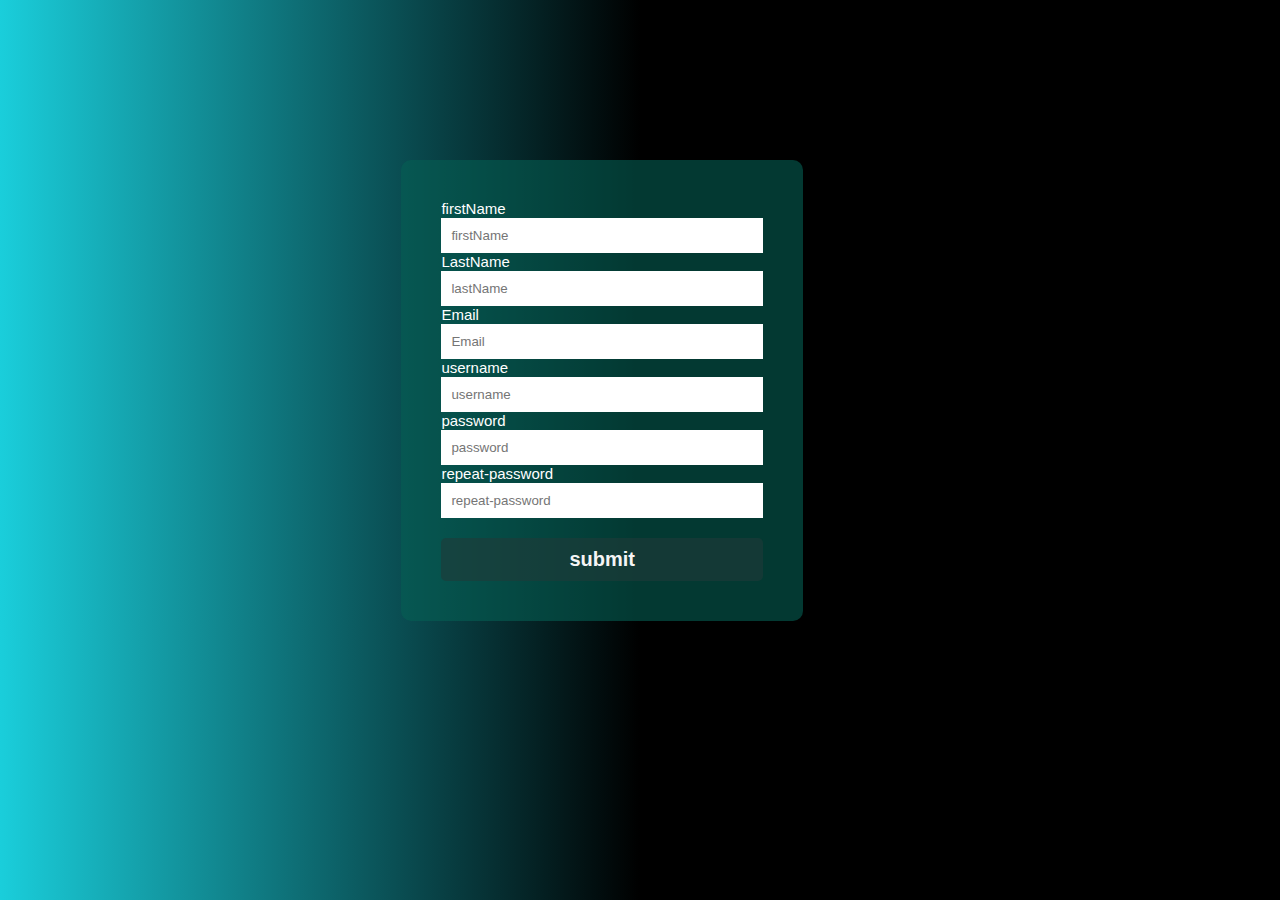
<file: signup.html>
<!DOCTYPE html>
<html lang="en">
<head>
    <meta charset="UTF-8">
    <meta http-equiv="X-UA-Compatible" content="IE=edge">
    <meta name="viewport" content="width=device-width, initial-scale=1.0">
<link rel ="stylesheet"  href="cardshop.css">

    <title>signup</title>
</head>
<body>
    <body>
        <div class="sig">
    <div class="sign-container">
    <form class="for" action="/">
    
    <label for = "FirstName" >firstName</label>
    <input type="text" id="FirstName"  placeholder="firstName" required>
    
    <label for = "LastName" >LastName</label>
    <input type="text" id="LastName"  placeholder="lastName" required>
    
    <label for ="email" >Email</label>
    <input type="email"  id="email" name="email"  placeholder="Email" required>
    
    <label for ="user">username</label>
    <input type="text"  id="user" name="username"  placeholder="username" required>
    
    <label for ="password1" >password</label>
    <input type="password"  id="password1" name="password"  placeholder="password" required>
    
    <label for ="password2" >repeat-password</label>
    <input type="password"  id="password" name="password2"  placeholder="repeat-password" required>
    
    <button onclick="submit()" class="submi"> submit </button>
    </form>
    
    </div>
      </div>
   
</body>
</html>
</file>
<file: cardshop.css>
*{
    margin: 0;
    padding: 0;
box-sizing: border-box;
}



.bac{
  position: absolute;
  top: -300%;
background-color: #a4f4fa;
z-index: -1;
  bottom: -650%;
  left: -100%;
   right: -80%;
   opacity: 0.5;
}

.color{
  background-color: #0f1018;
  border-radius: 5px;
}

body{

  background-image: linear-gradient(to left, rgb(0, 0, 0),black, rgb(26, 206, 219) );
  font-family: 'Franklin Gothic Medium', 'Arial Narrow', Arial, sans-serif;
  width: 100%;
height: auto;
font-family: 'Open Sans', sans-serif,'Roboto Condensed', sans-serif;

}

main{
  background-attachment: fixed;
  background-size: contain;
}

.bod{
  position: absolute;
  top: 80px;
  left: 0;
  right: 0;
  bottom: 0;
;
 
}


/*///////////*/

@media screen  and (min-width: 720px){
  

  

 .lis{
  list-style-type: none;
  font-size: 1.3em;
  cursor: pointer;
  
  

}

.carouse {
  margin-top: 40px;
}

.lis,.active{
  color: rgb(145, 124, 124);
}

.active{
  color:#a4f4fa;
}

.lis, a{
  padding: 10px;
  text-decoration: none;
  

}
.lis:hover{
  color: #24edfc;
  cursor: pointer;
}

.input{

  width: 400px;
}
.form{
  margin-left: -320px;
}
.search-nav{
  margin-left: -209px;
}

.ull{
  background-color: #181e1f;
   margin-left: -350px;
    display: flex;
     position: absolute;
     top: 0;
      left: 350px;
       right: 0;
        justify-content:left;
          text-align: center; 
          margin-top: 140px;
          height: 50px;
          z-index: 2;
}

}
/*///////////*/


@media screen and (max-width: 720px) {
 


  .input{
    margin-left: 45%;
  }
}



.carouse{
  z-index: 1;
  position: relative;
}


.fon1{
  color: #b0f7fd;
  }


.image{
box-shadow: 1px 1px 5px 0px #24edfc inset;
border-radius: 5px;
}




.image:hover{
  opacity: 0.7;
  box-shadow: 1px 1px 5px 0px #fc2490 inset;
}




main{
  background-image: url("walpa.jpg");

padding-bottom: 2px;

}

.clss{
  animation: 3s down ;
  position: relative;
  animation-fill-mode: both;
-webkit-animation:down 3s ;
-webkit-animation-fill-mode: both;
}

.dow{
  animation: dow 3s ;
}



.footer{
  width: 100%;
}



@media screen and (max-width: 885px) {
 
  
 .form{
  display: flex;
  float: right;
  width: 100%;
  margin-right: 150px
px;

}
}

@keyframes dow {
  from{
  

    transform:scale(1);
    transform: rotate(-70deg);

  }
  50%{
   
    transform:scale(1.2);

    transform: rotate(-70);
    
  }

  to{
   
    transform: rotate(-70deg);

    transform:scale(1.3);
  }
}

@-webkit-keyframes down{
from{
  top: 0px;
  -webkit-transform: scale(0);

}
to{
  top: 200px;
  -webkit-transform: translateY();
  -webkit-transform: scale(1);
}


}


@keyframes down {
  from{
    top: 0px;
    transform: scale(1,2);
  }
  
  to{
    top: 200px;
    transform:translateY();
  }

  
}

/*////*/
.fo{
  background: rgba(221, 204, 219, 0.9);
position: relative;
height: 100%;
border: 2px solid black;
border-radius: 10px;
border: none;
display: none;
margin-top: 50%;
margin-left: 20px;
margin-right: 20px;
padding-bottom: 20px;
}



.animation{
   -webkit-animation: animated 0.6s;
   animation: animated 0.6s;
}


.content{
  display: none;
}


@-webkit-keyframes animated{

   from{-webkit-transform: scale(0)};
   to{-webkit-transform: scale(2); z-index: auto
  };
}
@keyframes animated {

   from{ transform: scale(0)};
   to{transform: scale(2); z-index: auto };
   
}



.top{
   position: absolute;
   top: 0;
   left: 0;
   cursor: pointer;
text-decoration: none;
color:rgba(32, 200, 241, 0.4);
}

.top:hover{
   color:rgba(32, 200, 241, 0.9);

}

.labely,.inputy{
   text-align: center;
   display: flex;
   border: none;
   border-radius: 3px ;
  
}

.inputy{
   padding: 10px;
text-align: left;
}


.labely{
   color: lightgray;
  
   font-size: 16px;
margin-top: 20px;
margin-left: 5px;
} 
.logon{
padding: 15%;
margin-top: -260px;
}
.login{

   display: flex;
}

.lo{
   position: fixed;
   top: 0;
margin: 25% 20px 25px 45%;
   justify-content: center;
   background-color: aqua;
   border-radius: 5px;
   background-color: rgba(12, 11, 12, 0.6);
   padding: 15px;
   width: 100px;
   text-align: center;
   font-weight: bold;
   color: aquamarine;
   cursor: pointer;
   
}
.lo:hover{

   background-color: aqua;
}

.log{
margin-top: 25px;
background:none;
border: 4px solid aqua;
padding: 5px 10px;
border-radius: 8px;

color: aqua;
}

.log:hover{
background-color: aqua;
color: black;
}

.sign{

 
   padding: 10px;
   border: none;
   width: 70px;
   background-color: rgba(74, 5, 95, 0.3);
   position: absolute;
   top:0;
   right: 0;
   border-radius: 20px;
}

.sign a{
   text-decoration: none;
   color: black;
   font-weight: bold;
   padding-left: 0;
}

.sign:hover{
   border: 2px solid rgb(11, 202, 216);
   color: rgb(8, 5, 5); 

}

.sig{
   width: 80%;

   margin-top: 90px;

margin-left: 50px;
}


.sign-container{
width: 60%;
background-color: rgba(120, 163, 228, 0.6);
height: 100%;
border-radius: 10px;
margin: 5% 0 0 25%;


}

.sign-container label{
   color: white;
   font-size: 15px;
   
}
.sign-container, label>input{
   margin-left:  0;
   margin-right:   0;
   padding: 50px;
}

.sign-container input{
   width: 100%;
padding: 10px ;
}  

.submi{
   margin-top: 20px;
   padding: 10px;
   width:100%;
   background-color: rgba(31, 59, 56, 0.6);
   border: none;
   border-radius: 5px;
   font-weight: bold;
   font-size: 20px;
   color:whitesmoke
}

.submi:hover{
background-color: rgba(31, 59, 5);
color: black;
}

.forgot{
   position: absolute;
   bottom: 0;
   right: 0;
   background: none;
   border: none;
   padding: 15px;
  cursor: pointer;
}

.forgot:hover{
   color: red;
}


.cancel{
  position: absolute;
  bottom: 0;
  left: 0;
   text-align: center;
   background-color: rgba(14, 6, 22, 0.4);
   border: none;
   color: rgba(12, 11, 12, 0.6);
   border-radius: 5px;
   padding: 10px;
  margin: 0 0 10px 10px;
cursor: pointer;
}

.cancel:hover{
   color: rgba(172, 107, 172, 0.9);
   background-color: rgba(17, 223, 216, 0.9);
}




.size{
background: content-box; 

}


@media screen and (min-width: 488px){
  main{
    margin-top: 40px;
  }
  .ull {
    background-color: #181e1f;
    margin-left: -350px;
    display: flex;
    position: absolute;
    top: 0;
    left: 350px;
    right: 0;
    justify-content: left;
    text-align: center;
    margin-top: 140px;
    height: 50px;
    z-index: 2;
}

.lis, a {
  padding: 10px;
  text-decoration: none;
}
.lis {
  list-style-type: none;
  font-size: 1.3em;
  cursor: pointer;
}
.lis, .active {
  color: rgb(145, 124, 124);
}

}

@media screen and (min-width:720px ) {
   .fo1{
       background: rgba(76, 5, 67, 0.9);
    position: relative;
    height: auto;
    width: 40%;
    border: 2px solid black;
    border-radius: 10px;
    border: none;
   
         align-self: center;
    margin-left: 400px;
    margin-right: 500px;
margin-top: 70px;


   }


   input{
width: 100%;
padding: 12px;
border: none;
display:table;

   }


   .sig{
       width: 80%;
       padding: 20px 20px 0 0;
       margin-top: 90px;
       display: block;
     
   }
   
   .sign-container{
   width: 40%;
   background-color: rgba(5, 95, 83, 0.6);
   height: 100%;
   margin: 5% 0 0 35%;
   padding: 40px;
   border-radius: 10px;
   
   }
      
      

}




/*///*/

.contan{
  z-index: 4;
  position: absolute;
  top: 0;
  left: 0;
  right: 0;


}


#open{
  display: none;
}

.dro:hover{
 cursor: pointer;
}

.border{
  border-radius: 5px;
}

.box2, .bo{
  border-radius: 5px;
}


.close{
  font-size: 50px;
  padding: 5px; 
  position: absolute;
  right:20px;
margin-top: -30px;
color: black;

}



.fa-search{
  color: black;
}

.item-1{
    display: flex;
margin-right: 40px;

   
}


.search-nav{
display: flex;  
justify-content: center;
width: 90%;
margin-left: 5%;

margin-right: 15%;
  margin-top: -80px;
}


.bordr:hover{
border: 2px solid rgb(7, 211, 150);
}


.click{
  text-align: center;
  margin-top: 15px;
 color: red;
}


.circle{
  position: absolute;
  top:0;

  
}

.circle:before{
  

  border-color: #7c7c7c;

  background: linear-gradient(top, rgba(38, 38, 38, 0.8), #e6e6e6 25%, #ffffff 38%, #c5c5c5 63%, #f7f7f7 87%, rgba(38, 38, 38, 0.8));
  background: -webkit-linear-gradient(top, rgba(38, 38, 38, 0.5), #e6e6e6 25%, #ffffff 38%, rgba(0, 0, 0, 0.25)  63%, #e6e6e6 87%, rgba(38, 38, 38, 0.4));


  border-radius: 50%;
  box-shadow: 1px 1px 8px silver;
  content: '';
text-align: center;
  color: whitesmoke;
position: absolute;
top: 4px;
right: 4px;
left: 4px;
bottom: 4px;
padding: 7px;
}

.form{
    width: 50%;
margin-left: 15%;
margin-right: 15%;
}





.input,.button{
padding: 10px;    
margin-top: 65px;


}


.nbtn{
  margin-bottom:50px;
  justify-content: center;
  margin-left: 200px;
  
}

.nbtn >button{
 width: 50px;
  height: 30px;
}

.dropdown{
  display: none;
}
/*//            input       //*/ 
.input{
    border:none;
  border-top-left-radius: 20px;
  border-bottom-left-radius:20px ;
  border-top-right-radius: 20px;
  border-bottom-right-radius: 20px;
 

border: aqua 2px solid;
border-right: none;
border-top-color: rgb(33, 139, 60);
border-left-color: rgb(33, 139, 60);
position: relative;
display: inline-blck;

margin-left: 55%;
}
/*///*/

.input{
border: none;
border-top-left-radius: 20px;
border-bottom-left-radius: 20px;
border-top-right-radius: 20px;
border-bottom-right-radius: 20px;
border: aqua 2px solid;
border-right: none;
border-top-color: rgb(33, 139, 60);
border-left-color: rgb(33, 139, 60);
position: relative;
display: inline-blck;
margin-left: 35%;
}



@media screen and (max-width: 487px) {
  .ull{
    display: none;
  }
}


@media screen and (max-width: 885px){

  
  .input{
    margin-left: 45%;
  }

  .form {
    display: flex;
    float: right;
    width: 100%;
    margin-right: 0px;

}

}

.form {
  display: flex;
  float: right;
  width: 100%;
  margin-right: 250px;
}

.submit{
  background-color: none;
    border:none;
    border-radius: 20px;
    color: brown;
    border-top-left-radius: 2px ;
    border-bottom-left-radius: 2px;
border-top-color:2px solid rgb(33, 139, 60);
border: aqua 2px solid;
border-top:none ;
border-left: none;

right: 0;
}

.container-nav{
    width: 80%;
    margin-left: 10%;
    margin-right: 10%;
    margin-top: -150px;
}

.box-ul{
    background-color: rgba(1, 2, 1, 0.699);
    width: 0;
    height: 320px;
  padding-top: 10px;
 
 position: fixed;
 left: 0;
top: 110px;
 bottom: 0;
 margin-top: -90px;
 transform: translate(2px);
 overflow-X: hidden;
 
 transition: 0.5s;
}


.box-ul > ul{
  margin-bottom: 200px;
}
.box > ul> li{
 

    font-size: 30px;
   padding-top: 70px;
    
    margin-left: 150px;
    color:#33df97a1;
    margin-right:20px;
    list-style-type: none;
}

.box > ul, .link{
position: absolute;
left:-3px;
right: 0;
text-align: center;
padding-top: -30px;
margin-top: 40px

}

.close{
  border-bottom: none;
  border: 1px solid rgb(5, 5, 5);
  width: fit-content;
  background-color: rgba(3, 36, 20, 0.664);
  padding: 20px;
  margin-top: -100px;
  right: 0;
color: aquamarine;

}

.close:hover{
  background-color: rgb(216, 13, 98);
  color: aqua;
}
.font{
  margin-left: 7px;
  display: inline;
  color: aqua;
  text-shadow: 0 0 15px rgb(46, 46, 45);
}



.fon{
  color: aqua

}


.f{
  border-bottom: 2px solid black;

}
.fonts{
 color: black;
}

.font:hover{
  color: black;
}

.f:hover{
 
margin-right: 0;
background-color: rgb(15, 221, 221);
margin-left:0;
}
.link{
  margin-top: -40px;
}
.link:hover{
  color: black;
  height: fit-content;

}







.box > ul li a{
  color: rgb(252, 252, 252,0.6);
}

.box > ul li a:hover{
  color: rgb(252, 252, 252);
}


.box_card{
width: 100%;

display: block;
}



.item_detail{
width: 100%;
font-size: 17px;
margin-top: 35px;
margin-left: 5px;
}

.item_price{
width: 100%;
float: right;
font-size: 20px;
margin-top: 10px;
margin-right: -15px;
color: rgb(3, 133, 89);
font-weight: bold;
}

.line{
  margin-top: 20px;
}

.list{
  margin-top: -80px;
  padding-top: 130px;
}

.img-container{
padding: 85px;
margin-top: 15px;

display: block;

}

.bo6{
 
 border-radius: 10px;
 margin-bottom: -15px;
}

.con{
width: 100%;
  
}

header{
     background-image: url("logo1.jpg");
     filter: brightness(1.25);
margin-top: -20px;

left: 0;
top: 0;
right: 0;
width:100%;
    height: 150px;
    }

   
.open{
    padding: 30px;
    position: absolute;
    bottom: 10px;
}

.navbar-aside{
   
    position: absolute;
    bottom: 140px;
    right: 40px;
    
    }
.drop{
  display: inline-block;
}
   
    .dropdown{
display: noe;
      background-color: #222c2c;;
      color: black;
      text-align: center;
     border-radius: 5px;
    }

    .dropdown a{
      color: rgb(141, 121, 121);;
      display: block;
      
    }

    .dropdown > .dro{
     border-bottom: 1px solid black; 
    }

    .dropdown > a:hover{
  color: rgb(6, 219, 247);
    }

.drop:hover .dropdown{
  display: block;
  z-index: 2;
}

.dropdown a:hover{
  display: block;
  z-index: 2;

}


.acc{
  
 margin-top: 20px;
  border: none;
}
.p{
  color: rgba(255, 255, 255, 0.726);
  margin-left: 5px;
  font-size: 19px;
margin-top: -3px;
text-align: center;
cursor: pointer;
}

.p:hover{
  color: white;
}

.faa{
  color: rgb(7, 218, 200);
  text-shadow: 0 0 5px rgb(30, 36, 32);
  cursor: pointer;
}

.faa:hover{
  color: rgb(133, 255, 255);
}




.carouse{
  
  margin-top: px;
  
 
}

     .acc{
       margin-top: 20px;
       margin-right: 20px;
       background-color:transparent;
       color:beige;
     font-size: 15px;
    
     
      }





.carousel-cell1{
  width: 66%;
  height: 200px;
  margin-right: 10px;
  background-image: url("Abstract.jpg");
  border-radius: 5px;
  counter-increment: gallery-cel;
}

/* cell number */
.carousel-cell1:before {
  display: block;
  text-align: center;
  content: "new card coming-Soon";
  line-height: 200px;
  font-size: 40px;
  color: white;
}


.carousel-cell2{
  width: 66%;
  height: 200px;
  margin-right: 10px;
  background-image: url("creative.jpg");
  border-radius: 5px;
  counter-increment: gallery-cell;
}

.carousel-cell2:before {
  display: block;
  text-align: center;
  content:"new card coming-Soon" ;
  line-height: 200px;
  font-size: 40px;
  color: rgb(161, 65, 65);
}


.carousel-cell3{
  width: 66%;
  height: 200px;
  margin-right: 10px;
  background-image: url("mypicw.png");
  border-radius: 5px;
  counter-increment: gallery-cell;
}

.carousel-cell3:before {
  display: block;
  text-align: center;
  content:"new card coming-Soon";
  line-height: 200px;
  font-size: 40px;
  color: rgb(109, 235, 36);
}

.carousel-cell4{
  width: 66%;
  height: 200px;
  margin-right: 10px;
  background-image: url("aqua.jpg");
  border-radius: 5px;
  counter-increment: gallery-cell;
}

.carousel-cell4:before {
  display: block;
  text-align: center;
  content: "new card coming-Soon";
  line-height: 200px;
  font-size: 40px;
  color: rgb(82, 70, 192);
}

.carousel-cell5{
  width: 66%;
  height: 200px;
  margin-right: 10px;
  background-image: url("creative.jpg");
  border-radius: 5px;
  counter-increment: gallery-cell;
}

.carousel-cell5:before {
  display: block;
  text-align: center;
  content: "new card coming-Soon";
  line-height: 200px;
  font-size: 40px;
  color: rgb(4, 233, 221);
}

.flickity-page-dots .dot{
  border-radius: 50%;
  width: 20px;
  height: 20px;

margin-bottom: 25px;
  }

  


.footer{
width: 100%;
height: 150px;
bottom: 0;
}

.footer-right{
background-color: rgb(6, 247, 235);
height: 150px;
width: 40%;
float: right;
bottom: 0;
}

.footer-left{
  bottom: 0;
height: 150px;
width: 50%;
float: left;
  background-color: rgb(4, 190, 150);
 
}
.fo1{
background: rgba(76, 5, 67, 0.9);
    position: relative;
    height: auto;
    width: 40%;
    border: 2px solid black;
    border-radius: 10px;
    border: none;
    align-self: center;
    margin-left: auto;
    margin-right: auto;
    margin-top: 70px;
    z-index: auto;
}
.container_main{
width: 70%;
margin-left: 50%;
margin-right: 10%;
display: flex;
position: relative;
left: 200px
}


.container_left{
width: 60%;
margin-left: 50px;
}

.container_right{
  width: 30%;
  float: right;
  position: absolute;
  right: 250px;
  top: 100px;
}


.cart{
  display: f;
  padding: 10px;
}

.cart_text{
font-size: 20px;
}

.cart_button{
font-size: 15px;
padding: 10px;
background-color: aqua;
border: none;
}
#ad::before{
  animation: colo 2s infinite;
 
}

.open{
  color: aqua;
}

.open:hover{
  color: #fc24909c;
}
.container > .bo:hover{
transform: scale(1.05);
    z-index: 2;
transition: ease-out;
transition-delay: 0.1s;
}


@keyframes colo {
  10% {
    color: rgb(211, 21, 78);
    transform: translateX();

  }

  100%{
    color: aqua;
    transform: translate();
    transition:ease-in;
  }
}

@media  screen and (min-width: 1262px) {
  .btn-left{
    background-color: #fc2490bb;
    padding: 10px;
    
    height: 40px;
    font-size: 20px;
    text-align: center;
    padding: 15px;
    width: 10%;
    margin-left: 5px;
    cursor: pointer;
    }
    
    .btn-right{
    
    font-size: 20px;
    text-align: center;
    background-color: #24eefc93;
    padding: 15px;
    width: 10%;
    height: 40px;
    margin-left: 5px;
    cursor: pointer;
    color: white;
    }
}

@media  screen and (max-width: 1261px) {
  .btn-left{
    background-color: #fc2490bb;
    padding: 10px;
    width: fit-content;
    height: 40px;
    font-size: 20px;
    text-align: center;
    padding: 15px;
    
    margin-left: 5px;
    cursor: pointer;
    }
    
    .btn-right{
    
    font-size: 20px;
    text-align: center;
    background-color: #24eefc93;
    padding: 15px;
    width: fit-content;
    height: 40px;
    margin-left: 5px;
    cursor: pointer;
    color: white;
    }
}

/* large   */

@media screen and (max-width: 820px) {
  
 
 
  .navbar-aside{
    top: 55px;
  }
.p{

display: none;
}

.item-1{
margin-bottom: -30px;
margin-right: 100px;

}


.img-container {
  padding-top: 51px;
}

.lu{

 
 color: rgba(12, 209, 160, 0.700);
 text-shadow:  2px 2px rgb(30, 43, 39, 0.4);
}
.li{
  
    color:  rgba(12, 209,160, 0.712);
    text-shadow:  2px 2px rgb(1, 8, 6, 0.4);
}

};
/*/////////////*/

.faa{
  margin-top: -50px;
  margin-left: 20px;
}



.lu{
    
  margin-right: 50px;
  display: flex;
 color: rgba(12, 209, 160, 0.700);
 text-shadow:  2px 2px rgb(30, 43, 39, 0.4);
}
.li{
    margin-left: 50px;
    color:  rgba(12, 209,160, 0.712);
    text-shadow:  2px 2px rgb(1, 8, 6, 0.4);
  color: g
}

.item-1{
  margin-right: 5px;
}

.item-1,a{
text-decoration: none;
color: blanchedalmond;

}


@media screen and (max-width: 819px) {
 
 /* .image{
  margin-bottom: 39px;
  margin-top: -50px;
  margin-left: -70px;

 }
*/
 .item-1{
  margin-right: 5px;
  margin-top: -50px;
 }
}

@media  screen and (min-width: 868px) {
 /* 
  .img {
    width: 100%;
    height: 100px;
    display: flex;
    justify-content: center;
    margin-left: 15px;
    margin-right: 20px;
    margin-top: 5px;
    text-align: center;
}

*/
}



@media screen and (min-width: 820px){



  .footer-right{
    background-color: rgb(6, 239, 247);
    height: 150px;
    width: 30%;
    float: right;
    bottom: 0;
    }
    
    .footer-left{
      bottom: 0;
    height: 150px;
    width: 70%;
    float: left;
      background-color: rgb(17, 17, 17);
    }
  .input,.button{
    padding: 10px;    
    margin-top: 20px; 
    
    }

    .item-1{
      margin-top: 25px;
    }


  
    .navbar-aside{
   
        position: absolute;
        top:30px;
        display: flex;
       
      right: 30px
        }

        .fa-li{
            text-shadow: 2px 2px rgba(5, 121, 53, 0.966) ;
            color: rgba(9, 213, 228, 0.6);
        }

        .lu{

padding-right: 200px;
        }
        .li{
padding-left: 70px;
margin-left: 140px;
        }

.submit{
    border:none;
    background-color: transparent;

    border-radius: 20px;
    color: rgb(230, 219, 219);
    border-top-left-radius: 0px ;
    border-bottom-left-radius: 0px;
border: aqua 2px solid;
color:aquamarine;
text-shadow: 1px -1px rgba(14, 199, 54, 0.6);
font-weight: bold;

border-left: none;

right: 0;

    overflow: hidden;
}

.ro{
  display: flex;
   margin-left:10px ;
    text-shadow: none;
    color: rgb(13, 46, 46);
}






.faa{
   
   
    display: flex;
}


.input{
    border:none;
    
    
  
border-top-color: aqua;
border: aqua 2px solid;
border-top-right-radius: 20px;
border-bottom-right-radius: 20px;
border-top-color: rgb(33, 139, 60);
border-left-color: rgb(33, 139, 60);
position: relative;

background-color: rgb(233, 240, 240);


}





.input{
  animation: col 2.5s infinite;
transform: scaleY(1);
}

@keyframes col {
  0%{
  border-bottom-color: rgb(33, 199, 42);
  border-top-color: rgb(29, 220, 226);
  
  transition: ease-in;
}

100%{
 
  
transform: translate();
transition: ease-in;


}


}

}




@media screen and (min-width: 413px) {
  .small{
    display: none;
  }
}

@media screen and (max-width: 366px) {

    .img-container{
        padding-right: 20px;
      
    }

    .fa-li{
        display: flex;
        padding-left: 90px;
       font-size: 20px;
       margin-top: 10px;
      }
     
      }
      



      /*///////////////////////////////////////////*/






/*/ box items///*/




.container{
  margin-left: 2%;
  margin-right: 2%;
margin-bottom: 50px;
 background-color: ghstwhite;
  display: flex;
  flex-wrap: wrap;
 justify-content: cener;
 align-items: cente;
 padding-left: -30px;
}

.container > div{
  margin-top: 80px;
margin-left: 10px;
justify-content: center;
width: 44%;
height: 330px;
}

/*.line{
  width: 20%;
  background-color:red;
  height: 100px;
  position: absolute;
  right: 17px;
  z-index: -1;
  top: -5px;
}
*/
.footer-right{
  background-color: rgb(6, 247, 215);
  height: 230px;
  width: 40%;
  float: right;
  bottom: 0;
  border-radius: 10px;
  margin-bottom: 20px;
  margin-right: 10px;
  margin-top: 10px;
  }
  
  
  .footer-left{
    bottom: 0;
  height: 230px;
  width: 50%;
  float: left;
  border-radius: 10px;
    background-color: rgb(8, 8, 8);
    margin-bottom: 20px;
    margin-left: 10px;
    margin-top: 10px;
    padding-right: 30px;
  }

.box1{
  
  position: relative;
  background-color: rgb(252, 252, 252);
  
  height: 250px;
  
  }
  .bo{
    border-radius: px;
  }

.bo:hover{
  box-shadow: 0 0 5px black;
}

.circle{
  width: 20%;
  height: 11%;
  border-radius: 50%;
 
  background-color: #e0e5ec;
  position: absolute;
  top:-20px;
  right: 40%;
  left: 40%;
}

.box2{
  position: relative;
  background-color: rgb(252, 252, 252);
  height: 250px;
  
}
.box3{
  position: relative;
  background-color: rgb(252, 252, 252);
  height: 250px;
  flex-direction: column;

}



.box4{
  position: relative;
  background-color: rgb(252, 252, 252);
  height: 250px;
 
}

.box5{
  position: relative;
  background-color: rgb(252, 252, 252);
   
  height: 250px;
  
}

.box6{
  position: relative;
  background-color: rgb(252, 252, 252);
  
  height: 250px;
}



.box7{
  position: relative;
  background-color: rgb(252, 252, 252);
  
  height: 250px;
  
}



.box8{
  position: relative;
  background-color: rgb(252, 252, 252);
  
  height: 250px;
  
}

.box9{
  position: relative;
  background-color: rgb(252, 252, 252);
  
  height: 250px;
  
}


.box10{
  position: relative;
  background-color: rgb(252, 252, 252);
  
  height: 250px;
  
}

.box11{
  position: relative;
  background-color: rgb(252, 252, 252);
  
  height: 250px;
  
}

.box12{
  position: relative;
  background-color: rgb(252, 252, 252);
  
  height: 250px;
  
}

.box13{
  position: relative;
  background-color: rgb(252, 252, 252);
  
  height: 250px;
  
}

.box14{
  position: relative;
  background-color: rgb(252, 252, 252);
  
  height: 250px;
  
}

.box15{
  position: relative;
  background-color: rgb(252, 252, 252);
  
  height: 250px;
  
}


.box16{
  position: relative;
  background-color: rgb(252, 252, 252);
  
  height: 250px;
  
}


.box17{
  position: relative;
  background-color: rgb(252, 252, 252);
  
  height: 250px;
  
}


.box18{
  position: relative;
  background-color: rgb(252, 252, 252);
  
  height: 250px;
  
}

.box19{
  position: relative;
  background-color: rgb(252, 252, 252);
  
  height: 250px;
  
}


.box20{
  position: relative;
  background-color: rgb(252, 252, 252);
  
  height: 250px;
  
}



@media screen and (min-width: 768px) {
  
  .footer-right{
    background-color: #24edfc;
    height: 170px;
    width: 40%;
    float: right;
    bottom: 0;
    }
    

    

    .footer-left{
      bottom: 0;
    height: 209px;
    width: 50%;
    float: left;
      background-color: rgb(9, 10, 10);
    }


  .circle{
    width: 19%;
    height:13%;
    border-radius: 50%;
   
    background-color: #e0e5ec;
    position: absolute;
    top:-20px;
    right: 70px;
  }
  
  .container{
   
    
   background-color: (rgb, 95, 197);
    display: flex;
  padding-bottom: 100px;
   flex-wrap: wrap;
   
margin-top: 20px;
  }
  
  .container > div{
   margin-top: 60px;
  
  margin-left: 10px;
  justify-content: center;
  width: 23%;
  height: 300px;
  }

  .box1{
    
    position: relative;
    background-color: rgb(252, 252, 252);
    
     
    height: 250px;

    }
  
  .box2{
    position: relative;
    background-color: rgb(252, 252, 252);
     
    height: 250px;
   
   
  }
  .box3{
    position: relative;
    background-color: rgb(252, 252, 252);
     
    height: 250px;
   
  }
  
  
  .box4{
    position: relative;
    background-color: rgb(252, 252, 252);
 
    height: 250px;

  }
  
  .box5{
    position: relative;
    background-color: rgb(252, 252, 252);
    
    height: 250px;
    
  }
  

  .box6{
    position: relative;
    background-color: rgb(252, 252, 252);
    
    height: 250px;
    
  }

  .box7{
    position: relative;
    background-color: rgb(252, 252, 252);
    
    height: 250px;
    
  }



  .box8{
    position: relative;
    background-color: rgb(252, 252, 252);
    
    height: 250px;
    
  }

  .box9{
    position: relative;
    background-color: rgb(252, 252, 252);
    
    height: 250px;
    
  }


  .box10{
    position: relative;
    background-color: rgb(252, 252, 252);
    
    height: 250px;
    
  }
  .box11{
    position: relative;
    background-color: rgb(252, 252, 252);
    
    height: 250px;
    
  }

  .box12{
    position: relative;
    background-color: rgb(252, 252, 252);
    
    height: 250px;
    
  }
  .box13{
    position: relative;
    background-color: rgb(252, 252, 252);
    
    height: 250px;
    
  }
  
  .box14{
    position: relative;
    background-color: rgb(252, 252, 252);
    
    height: 250px;
    
  }
  
  .box15{
    position: relative;
    background-color: rgb(252, 252, 252);
    
    height: 250px;
    
  }
  
  
  .box16{
    position: relative;
    background-color: rgb(252, 252, 252);
    
    height: 250px;
    
  }
  
  
  .box17{
    position: relative;
    background-color: rgb(252, 252, 252);
    
    height: 250px;
    
  }
  
  
  .box18{
    position: relative;
    background-color: rgb(252, 252, 252);
    
    height: 250px;
    
  }
  
  .box19{
    position: relative;
    background-color: rgb(252, 252, 252);
    
    height: 250px;
    
  }
  
  
  .box20{
    position: relative;
    background-color: rgb(252, 252, 252);
    
    height: 250px;
    
  }
  
  .box1,.box2, .box3,.box4,.box5,.box6,.box7,.box8,.box9,.box10,.box11,.box12,.box13,.box14,.box15,.box16,.box17,.box18,.box19,.box20{
    border-radius: 5;
  }

 /*.box1,.box2, .box3,.box4,.circle,.line{

}*/

}



@media screen and (min-width: 1114px) {
  

.image{
  margin-top: -20px;
}

  .container{
   
    height: 900px;
   background-color: rgb( 202, 238);
    display: flex;

   flex-wrap: wrap;
   margin-top: 29px;
  }

  .container > div{
    margin-top: 60px;
   
   margin-left: 10px;
   justify-content: center;
   width: 23%;
   height: 350px;
   }
  
   .circle{
    width: 18%;
    height:14%;
    border-radius: 50%;
   
    background-color: rgb(255, 255, 255);
    position: absolute;
    top:-30px;
    right: 110px;
    left: 110px
  }



  .line{
    margin-bottom: -20px;
  }

  .box1{
    
    position: relative;
    background-color: rgb(252, 252, 252);
     
    height: 250px;

    }
  
  .box2{
    position: relative;
    background-color: rgb(252, 252, 252);
    height: 250px;
   
   
  }
  .box3{
    position: relative;
    background-color: rgb(252, 252, 252);
    height: 250px;
   
  }
  
  
  .box4{
    position: relative;
    background-color: rgb(252, 252, 252);
    height: 250px;

  }
  
  .box5{
    position: relative;
    background-color: rgb(252, 252, 252);
    height: 250px;
    
  }
  
  .box6{
    position: relative;
    background-color: rgb(252, 252, 252);

    height: 250px;
  }



  .box7{
    position: relative;
    background-color: rgb(252, 252, 252);
    
    height: 250px;
    
  }



  .box8{
    position: relative;
    background-color: rgb(252, 252, 252);
    
    height: 250px;
    
  }

  .box9{
    position: relative;
    background-color: rgb(252, 252, 252);
    
    height: 250px;
    
  }


  .box10{
    position: relative;
    background-color: rgb(252, 252, 252);
    
    height: 250px;
    
  }


  .box11{
position: relative;
background-color: rgb(252,252,252) ;

height: 250px;
  }

.box12{

position: relative;
background-color: rgb(252,252,252);
height: 250px;

}

  .box13{
    position: relative;
    background-color: rgb(252, 252, 252);
    
    height: 250px;
    
  }
  
  .box14{
    position: relative;
    background-color: rgb(252, 252, 252);
    
    height: 250px;
    
  }
  
  .box15{
    position: relative;
    background-color: rgb(252, 252, 252);
    
    height: 250px;
    
  }
  
  
  .box16{
    position: relative;
    background-color: rgb(252, 252, 252);
    
    height: 250px;
    
  }
  
  
  .box17{
    position: relative;
    background-color: rgb(252, 252, 252);
    
    height: 250px;
    
  }
  
  
  .box18{
    position: relative;
    background-color: rgb(252, 252, 252);
    
    height: 250px;
    
  }
  
  .box19{
    position: relative;
    background-color: rgb(252, 252, 252);
    
    height: 250px;
    
  }
  
  
  .box20{
    position: relative;
    background-color: rgb(252, 252, 252);
    
    height: 250px;
    
  }

  .box1,.box2, .box3,.box4,.box5,.box6,.box7,.box8,.box9,.box10,.box11,.box12,.box13,.box14,.box15,.box16,.box17,.box18,.box19,.box20{
    border-radius: 5px;
  }

/*.box1,.box2, .box3,.box4,.circle,.line{

}*/

}



/* screen big */
/*
@media screen and (min-width: 2039px) {
  .image {
    margin-top: -440px;
}

.img-container{
  margin-top: 45px;
}

.ull{
  top: 30px
}

header{
  height: 180px;
}

}


*/

@media scren and (max-width: 1039px) {

.line{
  height: -100px;
}



  .container{
   
    height: 900px;
   background-color: rgb(95, 197);
    display: flex;
  
   flex-wrap: wrap;
  }

  .container > div{
    margin-top: 50px;
   
   margin-left: 2px;
   justify-content: center;
   width: 40%;
   height: 300px;
   }
  
  .box1{
    
    position: relative;
    background-color: rgb(252, 252, 252);
     
    height: 250px;

    }
  
  .box2{
    position: relative;
    background-color: rgb(252, 252, 252);
    height: 250px;
   
   
  }
  .box3{
    position: relative;
    background-color: rgb(252, 252, 252);
    height: 250px;
   
  }
  
  
  .box4{
    position: relative;
    background-color: rgb(252, 252, 252);
    height: 250px;

  }
  
  .box5{
    position: relative;
    background-color: rgb(252, 252, 252);
    height: 250px;
    
  }


  .box6{
    position: relative;
    background-color: rgb(252, 252, 252);
    
    height: 250px;

  }
  
  .box7{
    position: relative;
    background-color: rgb(252, 252, 252);
    
    height: 250px;
    
  }



  .box8{
    position: relative;
    background-color: rgb(252, 252, 252);
    
    height: 250px;
    
  }

  .box9{
    position: relative;
    background-color: rgb(252, 252, 252);
    
    height: 250px;
    
  }


  .box10{
    position: relative;
    background-color: rgb(252, 252, 252);
    
    height: 250px;
    
  }

  .box11{
    position: relative;
    background-color: rgb(252, 252, 252);
    
    height: 250px;
    
  }

  .box12{
    position: relative;
    background-color: rgb(252,252,252);
    height: 250px;
  }

  .box13{
    position: relative;
    background-color: rgb(252, 252, 252);
    
    height: 250px;
    
  }
  
  .box14{
    position: relative;
    background-color: rgb(252, 252, 252);
    
    height: 250px;
    
  }
  
  .box15{
    position: relative;
    background-color: rgb(252, 252, 252);
    
    height: 250px;
    
  }
  
  
  .box16{
    position: relative;
    background-color: rgb(252, 252, 252);
    
    height: 250px;
    
  }
  
  
  .box17{
    position: relative;
    background-color: rgb(252, 252, 252);
    
    height: 250px;
    
  }
  
  
  .box18{
    position: relative;
    background-color: rgb(252, 252, 252);
    
    height: 250px;
    
  }
  
  .box19{
    position: relative;
    background-color: rgb(252, 252, 252);
    
    height: 250px;
    
  }
  
  
  .box20{
    position: relative;
    background-color: rgb(252, 252, 252);
    
    height: 250px;
    
  }
 
 /*.box1,.box2, .box3,.box4,.circle,.line{

}*/

}









@media screen and (max-width: 719px) {
  .button{
    margin-right: -90px;

  }

}


@media  screen and (min-width: 487px) {
  .open{
    display: none;
  }

  .box-ul{
    display: none;
  }
  .bod{
    display: none;
  }
  .image{
    width: 30%;
    margin-top: -40px;
  }
}



@media screen and (max-width: 487px) {

 
  .btn-left{
    background-color: #fc2490bb;
    padding: 10px;
    
    height: 40px;
    font-size: 20px;
    text-align: center;
    padding: 15px;
 
    margin-left: 5px;
    cursor: pointer;
    }

.clos{
    color: aqua;
    position: absolute;
    top: 15px;
    left: 10px;
    font-size: 50px;
    display: none;
 
}

.hid{
  color: #a4f4fa;
}

    
    .btn-right{
    
    font-size: 20px;
    text-align: center;
    background-color: #24eefc93;
    padding: 15px;
   
    height: 40px;
    margin-left: 5px;
    cursor: pointer;
    color: white;
    }


  header{
    background-image: url("logo1.jpg");
    filter: brightness(1.25);
margin-top: -20px;

left: 0;
top:0;
right: 0;
width:100%;
   height: 80px;
   }

  
   .box-ul{

top: 40px

  }
  
  .containe{
   
    height: 900px;
   background-color: rgb(202, 238);
    display: flex;
  
   flex-wrap: wrap;
   margin-top: 29px;
  }
.fa1{
 
    position: relative;
    height: auto;
    width: 100%;
    border: 2px solid black;
    border-radius: 10px;
    border: none;
    align-self: center;
 
  

}

.cancel{
  display: none;
}


.forgot{
  margin-top: 550px;
    margin-bottom: -12px;
    font-size: 11px;
    text-decoration: underline;
    text-decoration-color: cyan;
}

#userName, #password{
  width: -webkit-fill-available;

}

 .faa{
  margin-left: -40px;
}
  .box_card{
   /* margin-top: -50px; */
    padding: 10px;
  }
  .acc{
    margin-top: 60px;
    margin-left: 20px;

  }

  .border{
    height: 50%;
  }
  
  

  .button{
    top: 5px;
    display: none;
  }
  .image-container{
    padding: 85px;
    margin-top: 15px;
    display: block;

  }


  .fom{
    margin-top: -40px;
  
 
  }



.inpt{

margin-right: -15px;
margin-left: 30px ;

   z-index: 1;
}

  .inut:focus{
    width: 200px
  }

  .fom{
    margin-left: 5%;
    margin-right: 15%;
    
  }

  .img-container{
    padding-top: 20px;
  }
  
 

  .footer-right {
    background-color: rgb(6, 247, 215);
    height: 210px;
    width: 90%;
    bottom: 0;
    margin-left: 5%;
    border-radius: 10px;
    margin-bottom: 5px;
    margin-right: 10%;
    float: right;
}

.footer-left {
  background-color: rgb(5, 5, 5);
  height: 210px;
  width: 90%;
  bottom: 0;
  margin-left: 5%;
  border-radius: 10px;
  margin-bottom: 30px;
  margin-right: 10%;
  float: right;

}


.footer{
  height: 500px;
  margin-bottom: 20px;
}
.footer-left{
  height: 200px;
  bottom: 0;
}

.footer-right{
  height: 240px;
  bottom: 0;
}

.img{
  margin-bottom: 40px;

}

.container > .bo{
height: 250px;
}

.container > .line{
  height: auto;
}

  .container > div{
    margin-top: 60px;
   
   margin-left: 10px;
   justify-content: center;
   width: 44%;
   height: 350px;
   }
   
   .container-nv{
     width: 100%;
   }

   .item-1{
     margin-right: -30px;
     margin-top: -70px;
   }
   .img-container{
    padding-left: 60px;
   }
  .open{
    margin-left: -20px;
    margin-bottom: -30px;
  }

  .line{
    height: 30px;
  }
   .circle{
    width: 30%;
    height:20%;
    border-radius: 50%;
   
    background-color: #e0e5ec;
    position: absolute;
    top:-10px;
    right: 40px;
    left: 70px;
  }


  .footer{
    height: 400px;
    display: flex;
    flex-direction: column;

  }


  .form > .input {
    display: none;
  }


  
.search-nav{
  display: block;
}

.container-nav{
  margin-left: 0 ;
  margin-right: 0;
  width: 100%;

}


.small{
  display: flex;
  width: 100%;
z-index: 1;
justify-content:space-evenly;

}

.small-input {
  margin-top: 20px;
  width: 100%;
  padding: 10px;
 display: none;
  z-index: 2;
  height: 40px;
  background-color: rgb(36, 35, 35);
padding-right: 50px;
}


.bts{
  padding: 0px 10px;
  height: 40px;
  margin-top: 20px;
  z-index: 1;
width: 10%;
font-size: 20px;
background-color: black;
color: #f7f7f7;
border: none;

z-index: 2;

}

.image{
  margin-top: 20px ;
  width: 150px;
  margin-left: -16px;
}

.n{
  display: none;
}

#tin{
 
  background-color: transparent;
  border: none;
color :"white";
margin-left: 40%;
    margin-top: 30px;
font-size: 20px;
}

.disabled {
  display: none;
}

.ti{
  margin-right: -190px;
  background-color: #24edfc;

}
.enter{
  background-color: rgb(36, 35, 35);
border-bottom-left-radius: 5px ;
border-top-left-radius: 5px ;
text-align: left;

margin-left: -10px;

width: 39px;
    margin-left: 24px;
    margin-right: -5px;
    
}

.en{
  color: white;
}
.exit{
background-color: #000000;
width: 90px;
margin-left: -2px;
font-size: 40px;
display: none;
}
}


@media screen  and (max-width: 571px){
  .footer-right {
    background-color: rgb(6, 247, 215);
    height: 210px;
    width: 90%;
    bottom: 0;
    margin-left: 5%;
    border-radius: 10px;
    margin-bottom: 5px;
    margin-right: 10%;
    float: right;
}

.footer-left {
  background-color: rgb(5, 5, 5);
  height: 210px;
  width: 90%;
  bottom: 0;
  margin-left: 5%;
  border-radius: 10px;
  margin-bottom: 30px;
  margin-right: 10%;
  float: right;

}



.footer{
  height: 400px;
  display: flex;
  flex-direction: column;
margin-bottom: 30px;
}


.circle{
  width: 25%;
  height:15%;
  border-radius: 50%;
 
  background-color: #e0e5ec;
  position: absolute;
  top:-10px;
  right: 38%;
  left: 38%;
}


.img-left{
  margin-bottom: 30px;
}

}

@media screen and (max-width: 1113px) {
  
  .item_price{
margin-top: 0px;
  }
}



@media screen and (max-width: 360px) {
  

.nbtn{
  margin-left: 40%;
  margin-right: 40%;
}
  .acc {
    margin-top: 60px;
    margin-left: 12px;
}

.bt2{
  margin-right: -3px;

}

.item-1 {
  
  margin-top: -70px;
}

  .small{
    display: flex;
    width: 100%;
  z-index: 1;
 
  
  }
  
  .small-input {
    margin-top: 20px;
    width: 100%;
    padding: 10px;
   display: none;
    z-index: 2;
    height: 40px;
    background-color: rgb(36, 35, 35);
  padding-right: 50px;
  }
  
  
  .bts{
    padding: 0px 10px;
    height: 40px;
    margin-top: 20px;
    z-index: 1;
  width: 10%;
  font-size: 20px;
  background-color: black;
  color: #f7f7f7;
  border: none;
  
  z-index: 2;
  
  }
  
  .n{
    display: none;
  }
  
  #tin{
   
    background-color: transparent;
    border: none;
  color :"white";
  margin-left: 60%;
      margin-top: 30px;
  font-size: 20px;



  }
  
  .disabled {
    display: none;
  }
  
  .ti{
    margin-right: -190px;
    background-color: #24edfc;
  
  }
  .enter{
    background-color: rgb(36, 35, 35);
  border-bottom-left-radius: 5px ;
  border-top-left-radius: 5px ;
  text-align: left;
  
  margin-left: -10px;
  
  width: 39px;
      margin-left: 24px;
      margin-right: -5px;
      
  }
  
  .en{
    color: white;
  }
  .exit{
  background-color: #000000;
  width: 90px;
  margin-left: -2px;
  font-size: 40px;
  display: none;
  }

 
}


@media screen and (mx-width: 1024px) {

  .line{
    
    height: 50px;
  background-color: rgb(214, 214, 236);
  }
  .circle{
    margin-top: 20px;
    background-color: #e0e5ec;
  }

}


@media screen and (max-width: 280px) {


.container{
  margin-left: 2%;
    margin-right: 2%;
    margin-bottom: 50px;
    background-color: ghstwhite;
    display: flex;
    flex-wrap: wrap;
    flex-direction: column;
}

.container > div {
  margin-top: 60px;
  margin-left: 10px;
  justify-content: center;
  width: 94%;
  height: 350px;

}


#tin{
  margin-top: 20px;
  margin-right: 70px;
}

.item-1{
   margin-right: -5px;
  margin-top: -60px;;
}
  
  .line{
    
    height: 0px;
  background-color: rgb(214, 214, 236);
  }
  .circle{
   top: -20px;
    background-color: #e0e5ec;
  margin-left: -10px;
 left: 50px
  }
  .img-container{
  
    width: 50px;
  

  }
.image{
  width: 100%, auto;
}

  .nbtn {
    margin-bottom: 50px;
    justify-content: center;
    margin-left: 50%;
    margin-right: 50%;

  }

.btn-left{

  width: 9%;
}

.btn-right{

width: 0;
justify-content: flex-end;
}

.con{
  margin-top: 15px;
  
}
.footer{
  height: 500px;
}
.footer-left{
  height: 200px;
  bottom: 0;
}

.footer-right{
  height: fit-content;
  bottom: 0;
}
.circle{
  width: 30%;
  height:20%;
  border-radius: 50%;
 
  background-color: #e0e5ec;
  position: absolute;
  top:-10px;
  right:40%;
  left: 40%;
}


.search-nav{
  margin-left: 15px;
}
  .navbar-aside{
    margin-top: px;
    right: 15px;
    top: 40px
  }
.image{
  width: 100px
}
}


@media screen and (max-width: 220px){
  #tin {
    margin-top: 20px;
    margin-left: 180px;
    font-size: 15px;
}


@media screen and (max-width: 270px) {
  

 .navbar-aside{
  right: 0px;
  top: 15px;
 }
}

#tin{
  margin-right: 50px;
}



.img-container-footer{
  display: flex;
  justify-content: center;
  
}


}

.im{
  width:100%;
  height: 100px;
display: flex;
justify-content: center;
margin-left: 20px;
margin-right: 20px;
margin-top: 20px;
}

.nbtn{
  display: flex;
  height: 100px;
  justify-content:center;
margin-right: 300px;

}


.num{
  padding: 10px;
  font-size: 20px;
  background-color: #1b2424c5;
height: 50px;
margin-left: 5px;
cursor: pointer;
}


.bt{
  background-color: #24eefc6c;
border: none;
box-shadow: 0px 2px 0px 1px black;


}


.btn-left:hover{
  background-color: #fc2490d2;;
}

.btn-right:hover{
background-color: #24eefcb7;

}
.num{
  border-radius: 5px;
}
.num:hover{
  background-color: #f7f7f7;
  color: black;
}

.footer-right{
  text-align: center;
  height: fit-content;

}

.footer-right > div, span{
  padding: 10px;
  font-size: 1.4em;
  
text-align: center;  
}

.footer-right > div, span, a{
  color: #7c7c7c;
}

.footer-right > div, span, a:hover{
  color: #e0e5ec;
}

.img-left{
  margin-top: 15px;
}

.fa1,.fa2{
  margin-right: 5px;
}
.footer-right > div{
  margin-left: 10px;
}

.mobi{
  margin-right: 20px;
}


.side{
display: inline-block;
margin-right: 300px;
font-weight:100;


}



.img{
  width: 100%;
  height: 100px;
  display: flex;
  justify-content: center;
  margin-left: 15px;
  margin-right: 20px;
  margin-top: 45px;
  text-align: center;
}

 .location:hover{

color: rgb(228, 10, 83)
}

.twitter:hover{

border-radius: 5px;
color: rgb(0, 172, 238);
}

.twitt:hover{
background-image: linear-gradient(to bottom, rgb(231, 245, 247), rgb(245, 244, 247));

}

.insta:hover{
background-image: linear-gradient(to bottom left, rgb(64, 93, 230), rgb(88, 81, 219),rgb(131, 58, 180),rgb(193, 53, 132),rgb(225, 48, 108), rgb(253, 29, 29),rgb(245, 96, 64),rgb(247, 119, 55),rgb(252, 175, 69),rgb(255, 220, 128));
border-radius: 5px;
color: white;
}

.inst:hover{
  color:rgb(225, 48, 108);
  

  }

.quora:hover{
background-image: linear-gradient(to bottom, rgb(185, 43, 39), rgb(185, 43, 39));
border-radius: 5px;
color: white;
}

.quo:hover{
  color: rgb(185, 43, 39);

}

.git:hover{
color: black;
}





/*
@media  screen and (max-width: 488px) {
 
  .image{
    width: 600px
  }
} 

@media screen and (min-width: 819px) {
  .image{
    width: 600px
  }
}
*/
@media screen and (max-width:225px){
  

.small-input{
  padding-right: 0;
}
}

@media screen  and (min-width: 768px){
  
  .img-left{
    text-align: center;
    justify-content:center;
    margin-top: 25px;
  }
}


@media screen  and (max-width: 469px){
 #tin{
    margin-right: 40px;
    
 }
  }

  @media screen  and (max-width: 260px) and (min-width: 220px){
    .acc {
      margin-top: 35px;
  }

  }
@media  screen and (max-width: 819px) and (min-width: 488px) {
 .img-container{
   width: 900px;
   margin-left: -420px;
 }

 .image-head{
  margin-left: 350px;
 }
}


.login-bod{
  position: absolute;
    top: -122px;
    left: 0;
    right: 0;
    bottom: 0;
    height: 490vh;
   background-color: #b0f7fd;
}

@media screen and (max-width:1261px){
  .cancel{
    display: none;
  }
}

/*tr,th,td{
  border: 2px solid black;
width: 50%;

}
*/

tr{
  border: 2px solid black;
  width: 50%;
}


th{
  border: 2px solid black;
  width: 50%;
}



td{
  height: fit-content;
  width: fit-content;
}



.tab{
  position: absolute;
  top: 50px;
margin-left: 20%;
margin-right: 20% ;
left:0;
right: 0;

  width: 50%;
  background-color: #fc2490;
}


.item-images{
  width: 30px;
  height: 300px;
  border: 2px solid black;
  width: 50%;
}

.item_detail{
  height: fit-content;
}


.cash{
  display: none;
}

.label{
  border: 1px solid gainsboro;
  margin: 20px 5px 0 5px;
  

  cursor: pointer;
  align-items: center;
  display: inline-block;

}

.item_detail{
  margin-top: -1px;
}

.flex{
  display: flex;

  justify-content: center;
box-sizing: content-box;
width: fit-content;
height: fit-content;
}
.cash{
  display: none;
}

#check1:checked ~ label[for="check1"],
#check2:checked ~ label[for="check2"],
#check3:checked ~ label[for="check3"],
#check4:checked ~ label[for="check4"]{
  background: #999;
  color: rgb(6, 243, 69);
}
 
#check1_2:checked ~ label[for="check1_2"],
#check2_2:checked ~ label[for="check2_2"],
#check3_2:checked ~ label[for="check3_2"],
#check4_2:checked ~ label[for="check4_2"]{
  background: #999;

color: rgb(6, 243, 69);

}
#check1_3:checked ~ label[for="check1_3"],
#check2_3:checked ~ label[for="check2_3"],
#check3_3:checked ~ label[for="check3_3"],
#check4_3:checked ~ label[for="check4_3"]{
  background: #999;
  color: rgb(6, 243, 69);
}
#check1_4:checked ~ label[for="check1_4"],
#check2_4:checked ~ label[for="check2_4"],
#check3_4:checked ~ label[for="check3_4"],
#check4_4:checked ~ label[for="check4_4"]{
  background: #999;
  color: rgb(6, 243, 69);
}
#check1_5:checked ~ label[for="check1_5"],
#check2_5:checked ~ label[for="check2_5"],
#check3_5:checked ~ label[for="check3_5"],
#check4_5:checked ~ label[for="check4_5"]{
  background: #999;
  color: rgb(6, 243, 69);
}
#check1_6:checked ~ label[for="check1_6"],
#check2_6:checked ~ label[for="check2_6"],
#check3_6:checked ~ label[for="check3_6"],
#check4_6:checked ~ label[for="check4_6"]{
  background: #999;
  color: rgb(6, 243, 69);
}
#check1_7:checked ~ label[for="check1_7"],
#check2_7:checked ~ label[for="check2_7"],
#check3_7:checked ~ label[for="check3_7"],
#check4_7:checked ~ label[for="check4_7"]{
  background: #999;
  color: rgb(6, 243, 69);
}
#check1_8:checked ~ label[for="check1_8"],
#check2_8:checked ~ label[for="check2_8"],
#check3_8:checked ~ label[for="check3_8"],
#check4_8:checked ~ label[for="check4_8"]{
  background: #999;
  color: rgb(6, 243, 69);
}
#check1_9:checked ~ label[for="check1_9"],
#check2_9:checked ~ label[for="check2_9"],
#check3_9:checked ~ label[for="check3_9"],
#check4_9:checked ~ label[for="check4_9"]{
  background: #999;
  color: rgb(6, 243, 69);
}
#check1_10:checked ~ label[for="check1_10"],
#check2_10:checked ~ label[for="check2_10"],
#check3_10:checked ~ label[for="check3_10"],
#check4_10:checked ~ label[for="check4_10"]{
  background: #999;
  color: rgb(6, 243, 69);
}
#check1_11:checked ~ label[for="check1_11"],
#check2_11:checked ~ label[for="check2_11"],
#check3_11:checked ~ label[for="check3_11"],
#check4_11:checked ~ label[for="check4_11"]{
  background: #999;
  color: rgb(6, 243, 69);
}


#check1_12:checked ~ label[for="check1_12"],
#check2_12:checked ~ label[for="check2_12"],
#check3_12:checked ~ label[for="check3_12"],
#check4_12:checked ~ label[for="check4_12"]{
  background: #999;
  color: rgb(6, 243, 69);
}
#check1_13:checked ~ label[for="check1_10"],
#check2_13:checked ~ label[for="check2_10"],
#check3_13:checked ~ label[for="check3_10"],
#check4_13:checked ~ label[for="check4_10"]{
  background: #999;
  color: rgb(6, 243, 69);
}
#check1_14:checked ~ label[for="check1_14"],
#check2_14:checked ~ label[for="check2_14"],
#check3_14:checked ~ label[for="check3_14"],
#check4_14:checked ~ label[for="check4_14"]{
  background: #999;
  color: rgb(6, 243, 69);
}
#check1_15:checked ~ label[for="check1_15"],
#check2_15:checked ~ label[for="check2_15"],
#check3_15:checked ~ label[for="check3_15"],
#check4_15:checked ~ label[for="check4_15"]{
  background: #999;
  color: rgb(6, 243, 69);
}
#check1_16:checked ~ label[for="check1_16"],
#check2_16:checked ~ label[for="check2_16"],
#check3_16:checked ~ label[for="check3_16"],
#check4_16:checked ~ label[for="check4_16"]{
  background: #999;
  color: rgb(6, 243, 69);
}
#check1_17:checked ~ label[for="check1_17"],
#check2_17:checked ~ label[for="check2_17"],
#check3_17:checked ~ label[for="check3_17"],
#check4_17:checked ~ label[for="check4_17"]{
  background: #999;
  color: rgb(6, 243, 69);
}
#check1_18:checked ~ label[for="check1_18"],
#check2_18:checked ~ label[for="check2_18"],
#check3_18:checked ~ label[for="check3_18"],
#check4_18:checked ~ label[for="check4_18"]{
  background: #999;
  color: rgb(6, 243, 69);
}
#check1_19:checked ~ label[for="check1_19"],
#check2_19:checked ~ label[for="check2_19"],
#check3_19:checked ~ label[for="check3_19"],
#check4_19:checked ~ label[for="check4_19"]{
  background: #999;
  color: rgb(6, 243, 69);
}
#check1_20:checked ~ label[for="check1_20"],
#check2_20:checked ~ label[for="check2_20"],
#check3_20:checked ~ label[for="check3_20"],
#check4_20:checked ~ label[for="check4_20"]{
  background: #999;
  color: rgb(6, 243, 69);
}

.gift{
  cursor: pointer;
  position: absolute;
  bottom: 0;
  padding: 8px;
  left: 0;
  right: 0;
  border: none;
  font-weight: bold;
  font-size: 1.2em;
}

.gift:hover{
  background-color: #24edfc;
color: #000000;
}
.label{
  margin-top: 2px;

}

.flex{
  padding: 10px;
    font-size: 1.4em;
    text-align: center;
    position: absolute;
    top: 0;
    bottom: 0;
    left: 0;
    right: 0;
    display: grid;
    
    background: rgba(9, 111, 111, 0.674);
 
    
    display: none;
}

 .bo:hover .flex{
    display: grid;
}

.label{
  margin-bottom: 4px;
}

.label:hover{
  background-color: #222c2c;
}

.clic{
  display: block;

}



.vi {
  background-color: rgb(0, 0, 0);
  z-index: 2;
  position: relative;
  border: none;
  float: right;
  width: fit-content;
  height: fit-content;
  border-radius: 5px;
  margin-top: -30px;
  color: white;
  display: none;

}

.vi1,.vi2,.vi3, .vi4,.vi5,.vi6,.vi7,.vi8,.vi9,.vi10,.vi11,.vi12,.vi13,.vi14,.vi15 {
  background-color: rgb(0, 0, 0);
  z-index: 2;
  position: relative;
  border: none;
  float: right;
  width: fit-content;
  height: fit-content;
  border-radius: 5px;
  margin-top: -30px;
  color: white;
  display: none;

}


.boxarrow{
position: absolute;
top: 40%;
background-color: #24eefc00;
width: 50%;
margin-left: 40%;
}

.box-arow{
position: absolute;
height: 0;
width: 0;
border-right: 10px solid rgb(0, 0, 0);
border-top: 10px solid rgba(39, 35, 35, 0);
border-bottom: 10px solid rgba(39, 35, 35, 0);
left: -10px;
top: -30px;
z-index: 23;
}

.border_arrow{

position: absolut;
}

.clik{
  padding: 2px;
  width: fit-content;
  float: right;
  border: none;
  margin-bottom: -10px;
}

.clic:hover{
  background-color: #000000;
  color:white;
}
.clic:hover + .vi{
background-color: white;
color: #000000;
}
.clic {
  background-color: white;
  color: #000000;
}




.h2{
  font-size: 1.4em;
}
.okay{
  margin-left: 5px;
  width: 40px;
}
.okay:hover{
  color: rgba(42, 110, 169, 0.797);
  background-color: #24edfc;
}


.cas,.cas1,.cas2,.cas3,.cas4,.cas5,.cas6,.cas7,.cas8,.cas9,.cas10,.cas11,.cas12,.cas13,.cas14,.cas15{
  display: none;
}

.prices{
  font-size: 15px;
  margin-left: -5px;
  margin-top: 5px;
}

.gift{
  border-radius: 3px;
}
</file>
